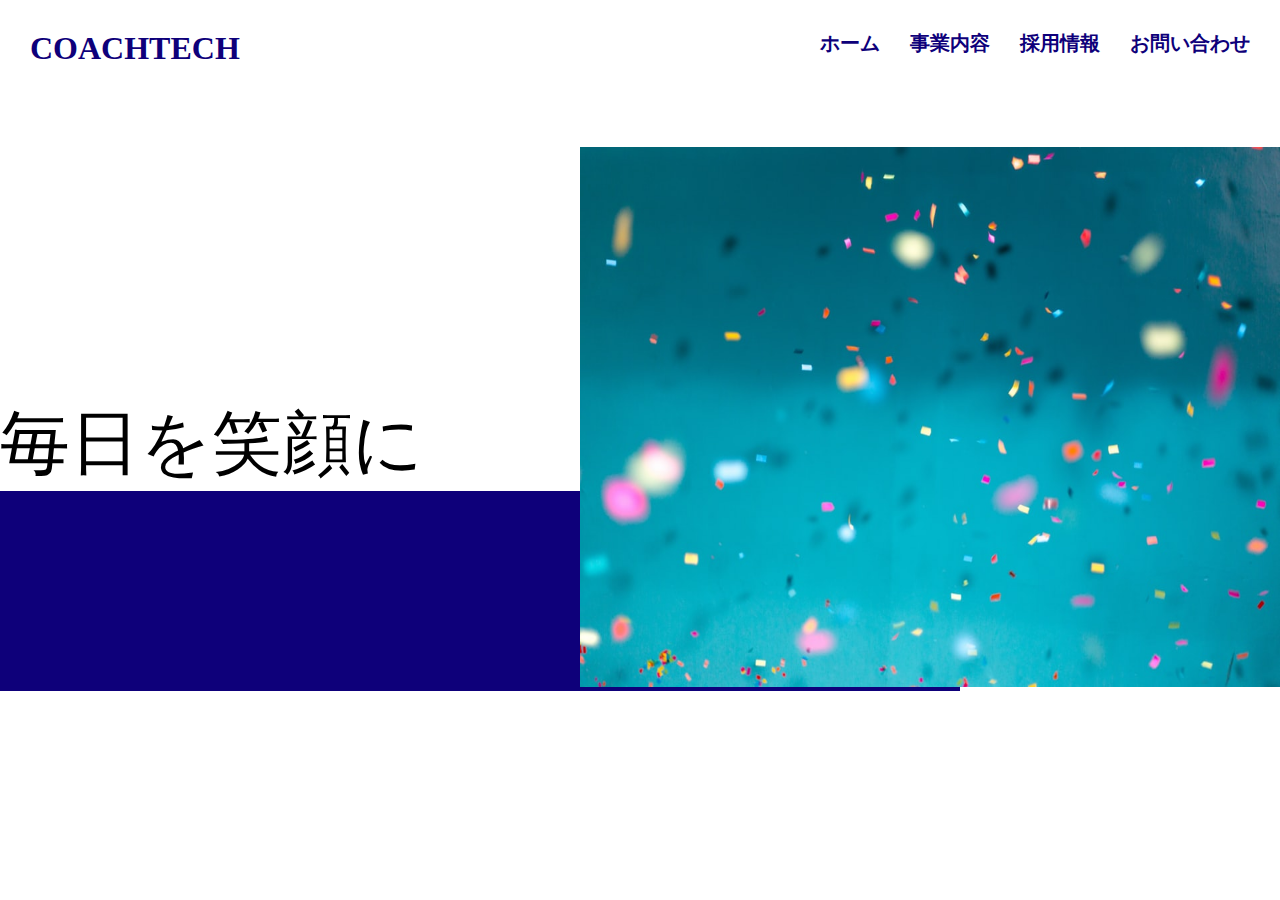
<file: css_practice/index.html>
<!DOCTYPE html>
<html lang="ja">
<head>
    <meta charset="UTF-8">
    <meta http-equiv="X-UA-Compatible" content="IE=edge">
    <meta name="viewport" content="width=device-width, initial-scale=1.0">
    <link rel="stylesheet" href="./style.css">
    <title>Document</title>
</head>
<body>
    <header>
        <div class="header-content">
            <div class="coach-tech">
                <h1>COACHTECH</h1>
            </div>
            <div class="list-menu">
                <ul>
                    <li>ホーム</li>
                    <li>事業内容</li>
                    <li>採用情報</li>
                    <li>お問い合わせ</li>
                </ul>
            </div>
        </div>
    </header>
    <div class="content">
        <img class="firstview" src="./firstview.jpeg" alt="">
        <div class="word-and-rectangle">
            <div class="word">
                <p>毎日を笑顔に</p>
            </div>
            <div class="rectangle"> </div>
        </div>
    </div>
    
</body>
</html>
</file>
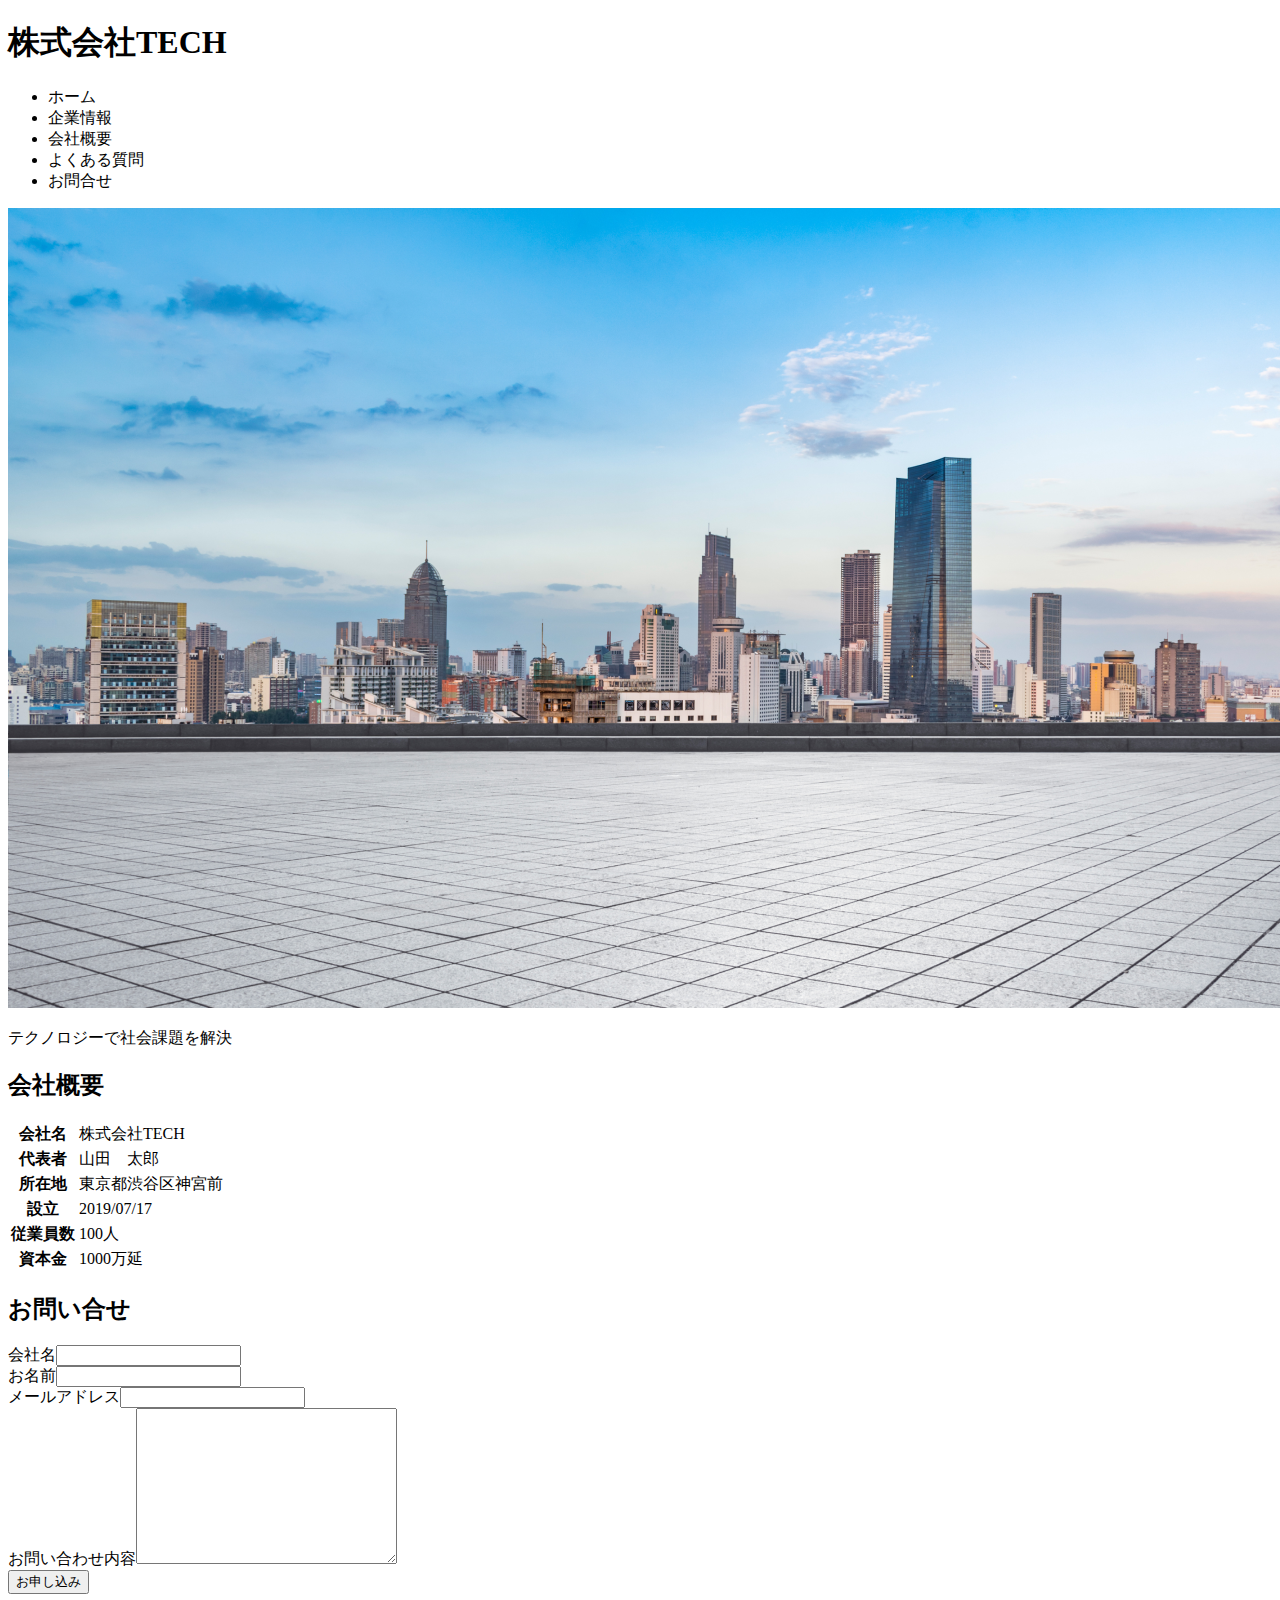
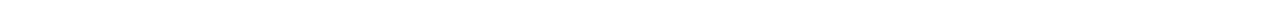
<file: html_practice/index.html>
<!DOCTYPE html>
<html lang="ja">
<head>
    <meta charset="UTF-8">
    <meta http-equiv="X-UA-Compatible" content="IE=edge">
    <meta name="viewport" content="width=device-width, initial-scale=1.0">
    <title>Document</title>
</head>
<body>
    <h1>株式会社TECH</h1>
    <ul>
        <li>ホーム</li>
        <li>企業情報</li>
        <li>会社概要</li>
        <li>よくある質問</li>
        <li>お問合せ</li>
    </ul>
    <img src="./mv.png" alt="">
    <p>テクノロジーで社会課題を解決</p>
    <h2>会社概要</h2>
    <table>
        <tr>
            <th>会社名</th>
            <td>株式会社TECH</td>
        </tr>
        <tr>
            <th>代表者</th>
            <td>山田　太郎</td>
        </tr>
        <tr>
            <th>所在地</th>
            <td>東京都渋谷区神宮前</td>
        </tr>
        <tr>
            <th>設立</th>
            <td>2019/07/17</td>
        </tr>
        <tr>
            <th>従業員数</th>
            <td>100人</td>
        </tr>
        <tr>
            <th>資本金</th>
            <td>1000万延</td>
        </tr>
    </table>
    <h2>お問い合せ</h2>
    <form action="index.html" method="get">
        会社名<input type="text"> <br>
        お名前<input type="text"> <br>
        メールアドレス<input type="text"> <br>
        お問い合わせ内容<textarea name="" id="" cols="30" rows="10"></textarea>
        </form>
        <input type="submit" value="お申し込み">
</body>
</html>
</file>
<file: css_practice/style.css>
*{
    padding: 0px;
    margin: 0px;
}


.header-content{
    display: flex;
    justify-content: space-between;
    color: rgb(14, 0, 122);
    margin: 15px;
}

.coach-tech{
    margin: 15px;
}

ul{
    display: flex;
    list-style: none;
}

li{
    margin: 15px;
    font-size: 20px;
    font-weight: bold;
}

.content{
    height: 700px;
    position: relative;
}

.firstview{
    height: 60vh;
    width: 700px;
    position: absolute;
    right: 0px;
    top: 50px;
    z-index: 1;
}

.word{
    font-size: 70px;
    font-weight: 100;
}

.rectangle{
    height: 200px;
    width: 75vw;
    background-color: rgb(14, 0, 122);
}

.word-and-rectangle{
    position: absolute;
    left: 0px;
    top: 300px;
}
</file>
